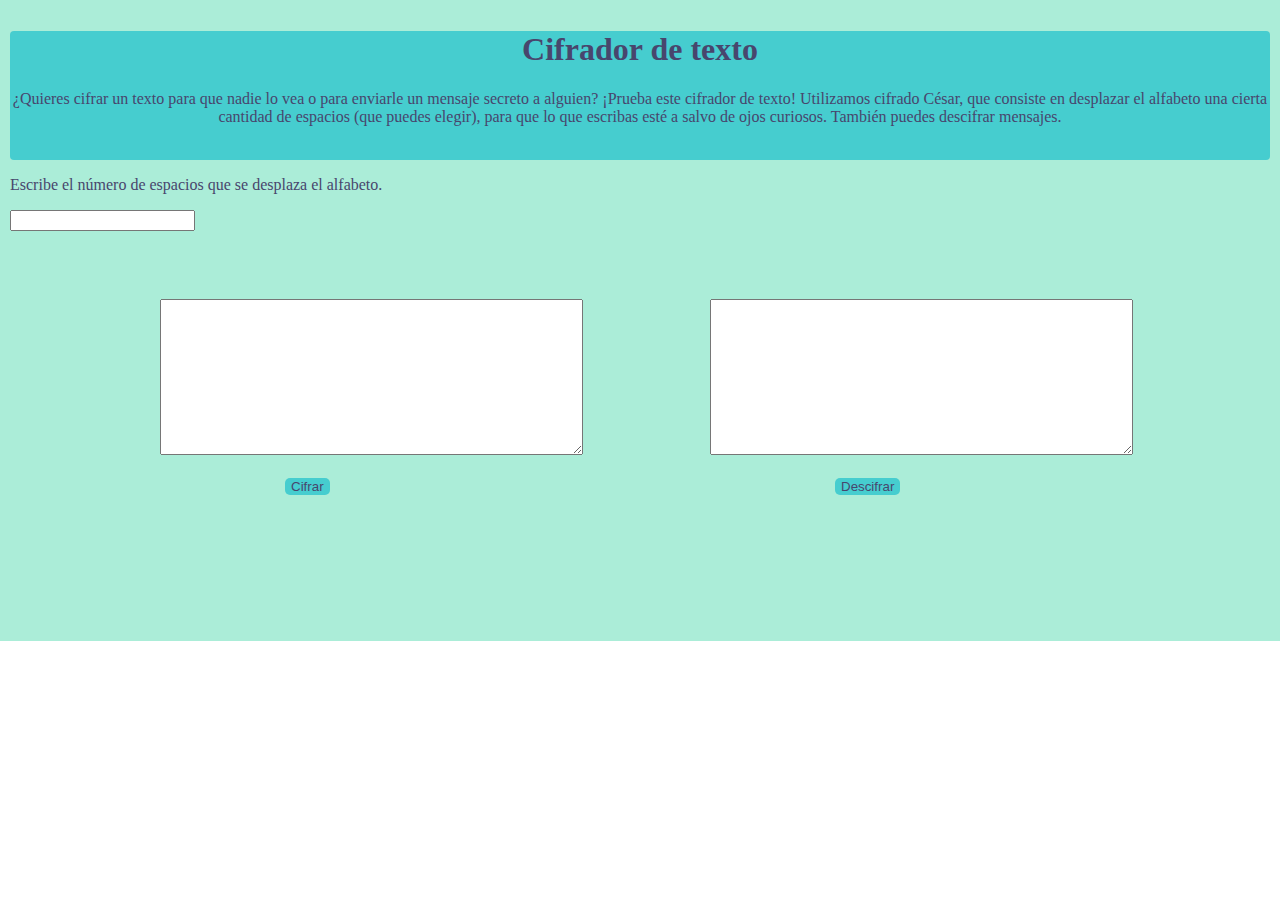
<file: index.html>
<!DOCTYPE html>
<html>

<head>
    <meta charset="utf-8">
    <title>Caesar Cipher</title>
    <link rel="stylesheet" href="style.css" />
</head>
<div id="root">
    <div id="box">
        <div id="text">
            <h1> Cifrador de texto</h1>
            <p>¿Quieres cifrar un texto para que nadie lo vea o para enviarle un mensaje secreto a alguien? ¡Prueba este cifrador de texto! Utilizamos cifrado César, que consiste en desplazar el alfabeto una cierta cantidad de espacios (que puedes elegir),
                para que lo que escribas esté a salvo de ojos curiosos. También puedes descifrar mensajes.
            </p> <br></div>

        <!-- Campo de texto para determinar el número de espacios que se mueve
       el abc -->
        <div id="numberBox">
            <p>Escribe el número de espacios que se desplaza el alfabeto.
            </p><span><input id="numberOffset" type="text" value="" name="offsetNumber">
      </input></span><br>
            <!-- <button onclick="offset()" id="ok" class="button">Ok!</button> -->
        </div>

        <!-- Campo de texto a crifrar y su respectivo botón -->
        <div id="encodeTextBox">
            <br> <textarea rows="10" cols="50" value="Escribe tu texto a 
        descifrar aquí" name="encodeText" id="boxTextencode"></textarea><br>
            <br>
            <div><button id="encodeButton" class="button">Cifrar</button></div> <br>
        </div>

        <!-- Campo de texto a descrifrar y su respectivo botón -->
        <div id="decodeTextBox">
            <br> <textarea rows="10" id="textdecipher" cols="50" value="Escribe tu texto a 
        descifrar aquí" name="decodeText"></textarea><br>
            <br>
            <div><button id="decodeButton" onclick="cipher.decode()" class="button">Descifrar</button></div>

            <!-- Botón de recarga de página NO FUNCIONA
            <br>
            <div><input id="reload" class='button' type='button' value='¡De nuevo!' onclick='location.reload()'></div> -->

        </div>


    </div>
    <script src="cipher.js"></script>
    <script src="index.js"></script>
    </body>

</html>
</file>
<file: style.css>
body {
    margin: 0px;
    padding: 0px;
    color: #48466d;
}

#box {
    background-color: #abedd8;
    height: auto;
    width: auto;
    border: 10px solid #abedd8;
}

#encodeTextBox {
    width: 200px;
    height: 200px;
    position: relative;
    left: 150px;
    top: 50px;
}

#decodeTextBox {
    width: 200px;
    height: 200px;
    position: relative;
    left: 700px;
    bottom: 150px;
}


/* #root {} */

.boxText {
    padding: 5px;
    border: 3px;
}

.button {
    background-color: #46cdcf;
    border: #46cdcf;
    position: relative;
    left: 125px;
    border-radius: 5px;
    color: #48466d;
}

#text {
    background-color: #46cdcf;
    border-radius: 4px;
    text-align: center;
}

#reload {
    position: relative;
    bottom: 150px;
    left: 550px;
}
</file>
